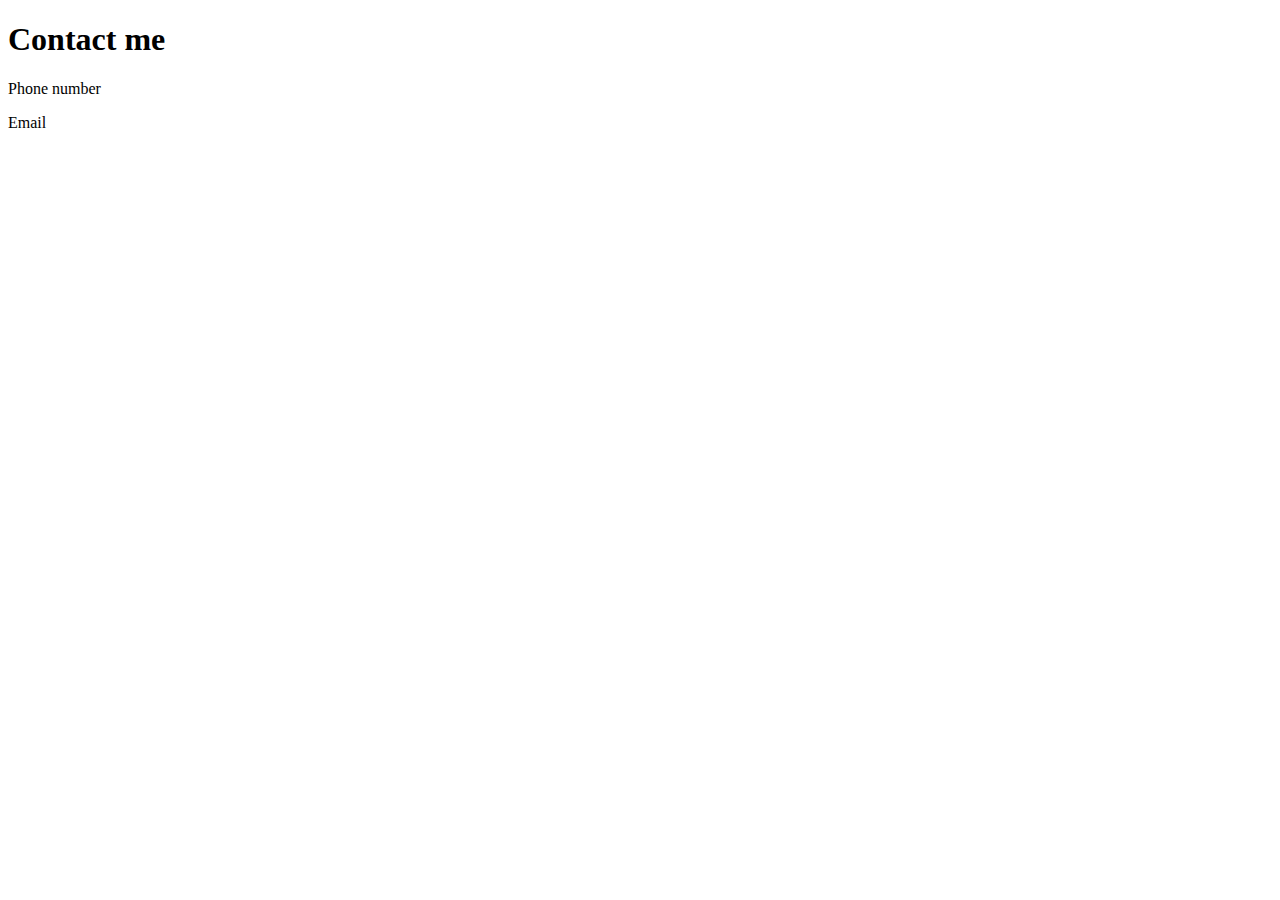
<file: contact.html>
<!DOCTYPE html>
<html lang="en">
<head>
    <meta charset="UTF-8">
    <meta http-equiv="X-UA-Compatible" content="IE=edge">
    <meta name="viewport" content="width=device-width, initial-scale=1.0">
    <title>Contact Me</title>
</head>
<body>

    <h1>Contact me</h1>
    <p>Phone number</p>
    <p>Email </p>
</body>
</html>
</file>
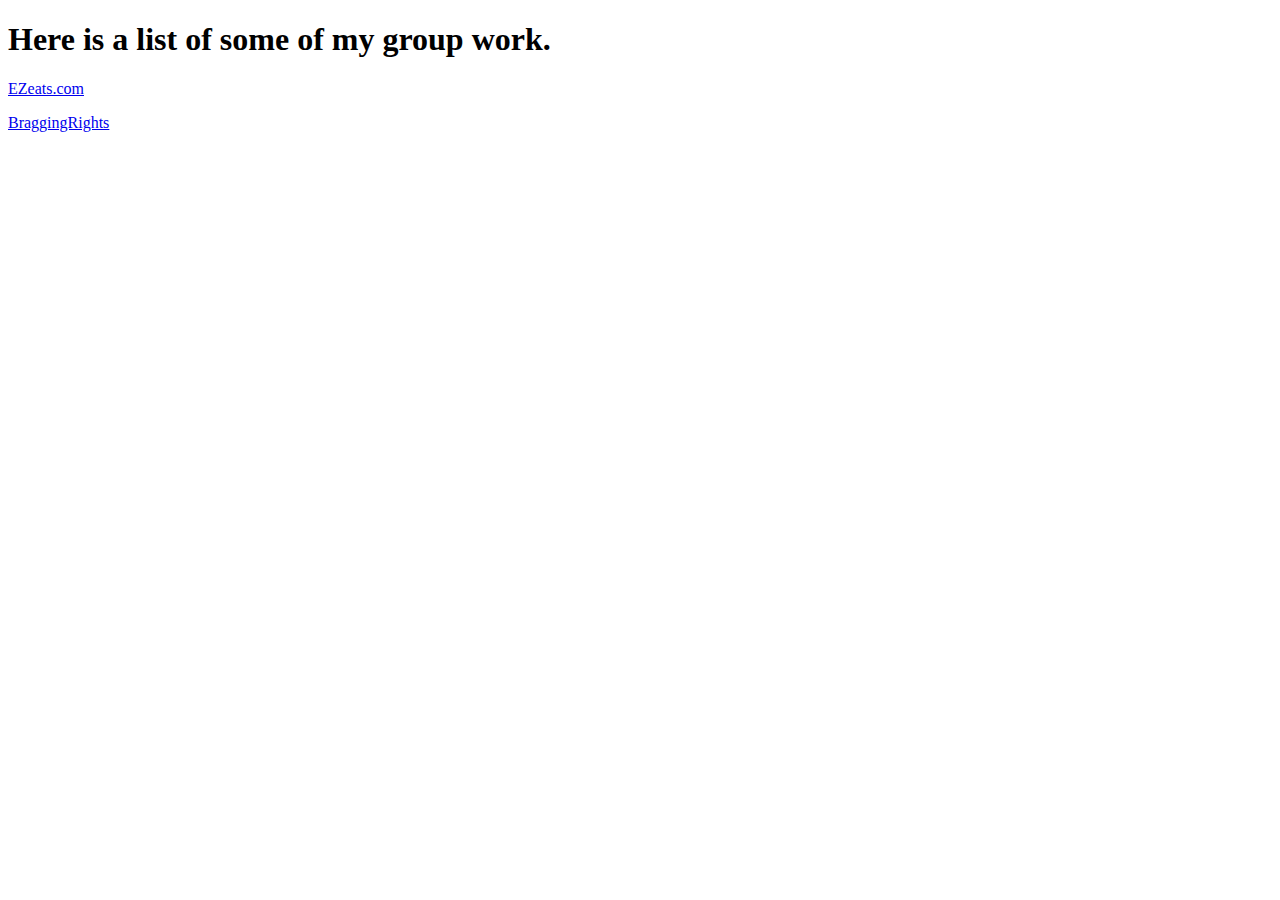
<file: group.html>
<!DOCTYPE html>
<html lang="en">
<head>
    <meta charset="UTF-8">
    <meta http-equiv="X-UA-Compatible" content="IE=edge">
    <meta name="viewport" content="width=device-width, initial-scale=1.0">
    <title>Group Work</title>
</head>
<body>

    <h1>Here is a list of some of my group work. </h1>
    <p> <a href="https://edlenh.github.io/EasyEat/ ">EZeats.com</a></p>
    <p> <a href="http://braggingrights.herokuapp.com/http://braggingrights.herokuapp.com/">BraggingRights</a> </p>
    
    
</body>
</html>
</file>
